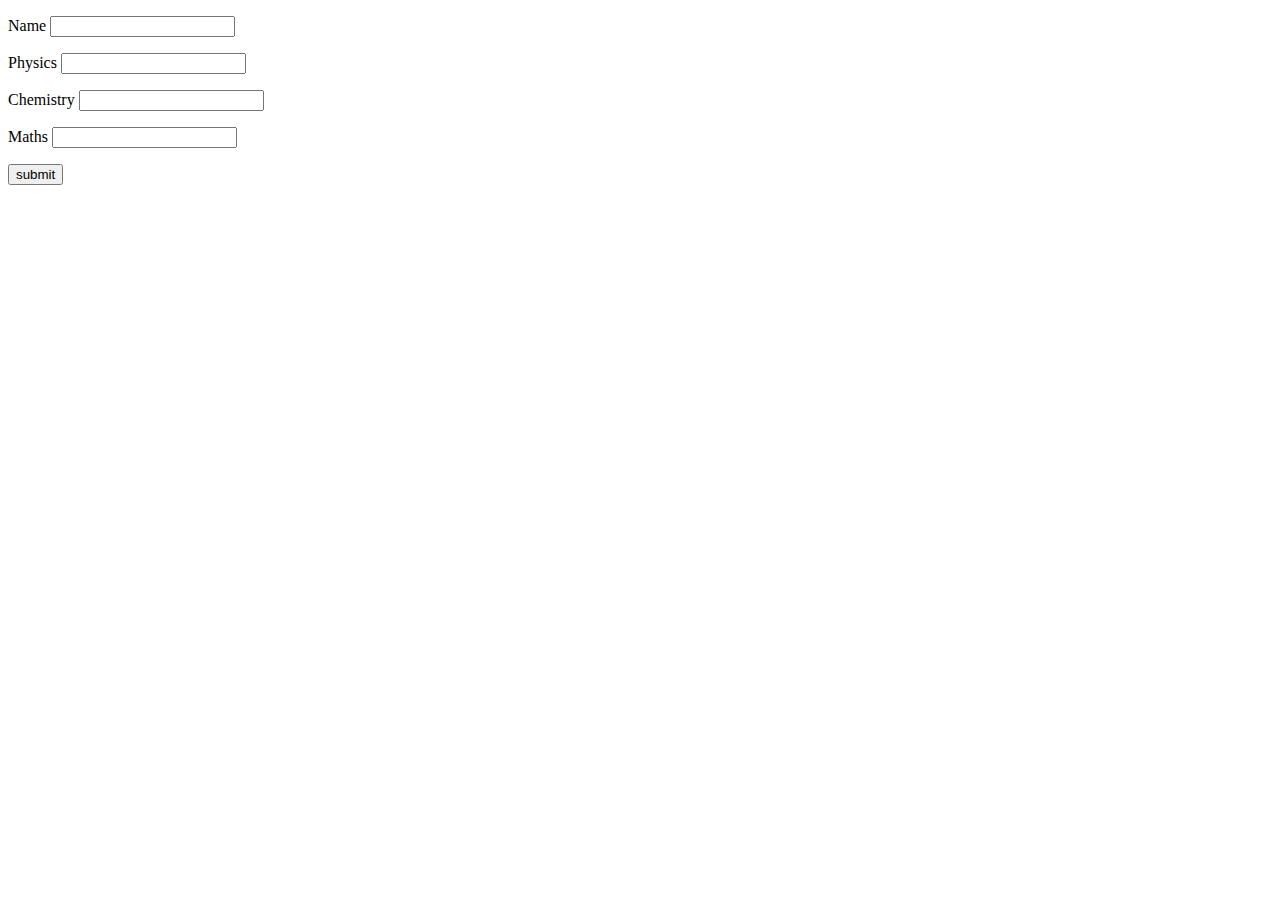
<file: templates/student.html>
<!doctype html>

<form action="{{url_for('result')}}" method="POST">
    <p>Name <input type = "text" name = "Name" /></p>
    <p>Physics <input type = "text" name = "Physics" /></p>
    <p>Chemistry <input type = "text" name = "chemistry" /></p>
    <p>Maths <input type ="text" name = "Mathematics" /></p>
    <p><input type = "submit" value = "submit" /></p>
</form>
</file>
